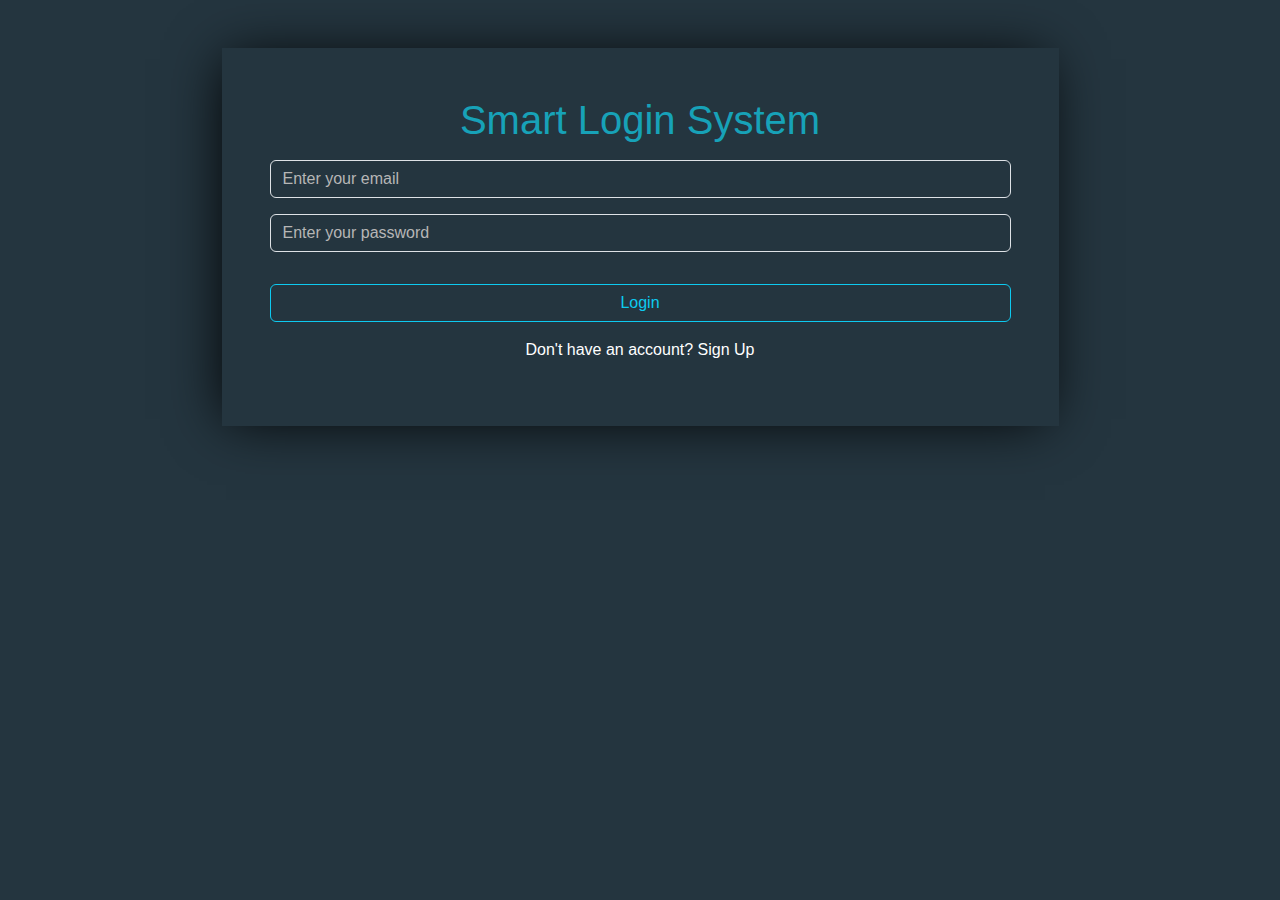
<file: index.html>
<!DOCTYPE html>
<html lang="en">

<head>
    <meta charset="UTF-8">
    <meta name="viewport" content="width=device-width, initial-scale=1.0">
    <title>Login</title>
    <link rel="stylesheet" href="./CSS/all.min.css">
    <link rel="stylesheet" href="./CSS/bootstrap.min.css">
    <link rel="stylesheet" href="./CSS/style.CSS">
</head>

<body>
    <Section class="main w-100 min-vh-100" id="login">
        <div class="container text-center py-5">
            <div class="login-form w-75 m-auto p-5">
                <h1>Smart Login System</h1>
                <input type="email" class="form-control my-3" id="signInEmail" placeholder="Enter your email">
                <input type="Password" class="form-control mb-3" id="signInPassword" placeholder="Enter your password">
                <p id="incorrectInput"></p>
                <button id="submitBtn" type="submit" class="btn btn-outline-info w-100  my-3"
                    onclick="login()">Login</button>
                <p class="text-white">Don't have an account? <a class="text-white text-decoration-none signin-signup"
                        href="./signup.html">Sign&nbsp;Up</a></p>

            </div>


        </div>



    </Section>




    <script src="./JS/bootstrap.bundle.min.js"></script>
    <script src="./JS/index.js"></script>
</body>

</html>
</file>
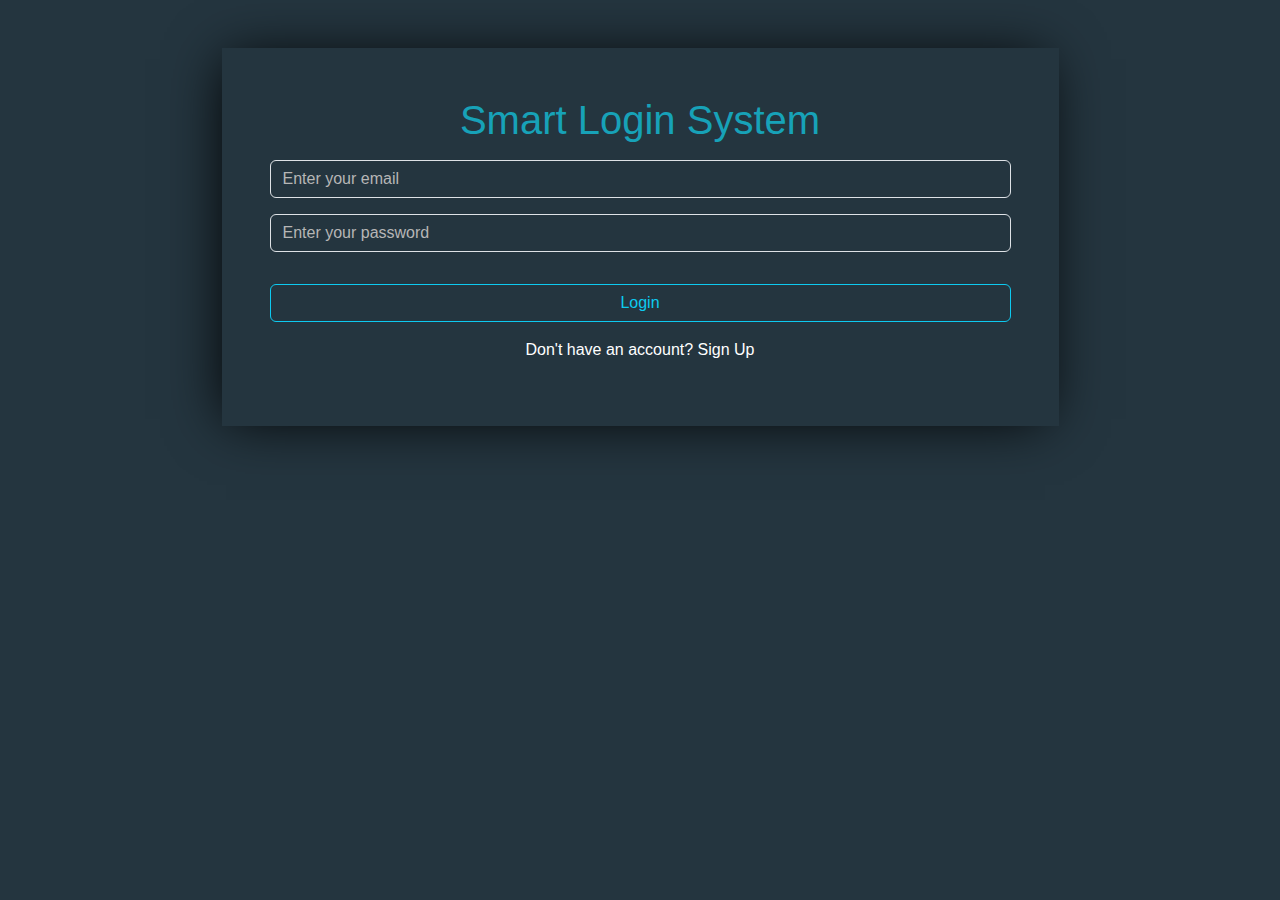
<file: home.html>
<head>
    <meta charset="UTF-8">
    <meta name="viewport" content="width=device-width, initial-scale=1.0">
    <title>Login</title>
    <link rel="stylesheet" href="./CSS/all.min.css">
    <link rel="stylesheet" href="./CSS/bootstrap.min.css">
    <link rel="stylesheet" href="./CSS/style.CSS">
</head>

<body>
    <Section class="main w-100 min-vh-100 position-relative" id="home">
        <nav class="navbar navbar-expand-lg navbar-dark position-fixed start-0 top-0 end-0 buttom-0 bg-body-tertiary">
            <div class="container">
                <a class="navbar-brand" href="#">SMART LOGIN</a>
                <button class="navbar-toggler" type="button" data-bs-toggle="collapse"
                    data-bs-target="#navbarSupportedContent" aria-controls="navbarSupportedContent"
                    aria-expanded="false" aria-label="Toggle navigation">
                    <span class="navbar-toggler-icon"></span>
                </button>
                <div class="collapse navbar-collapse" id="navbarSupportedContent">
                    <ul class="navbar-nav ms-auto mb-lg-0">
                        <li class="nav-item">
                            <a class="btn btn-outline-warning logout-btn" aria-current="page" href="./index.html"
                                onclick="logout()">Logout</a>
                        </li>
                    </ul>
                </div>
            </div>
        </nav>

        <div class="container h-100 text-center d-flex flex-column justify-content-center">
            <div class="login-form  m-auto p-5 w-75 " id="home">
                <h1 class="username" id="userMessage"></h1>

            </div>


        </div>



    </Section>




    <script src="./JS/bootstrap.bundle.min.js"></script>
    <script src="./JS/index.js"></script>
</body>

</html>
</file>
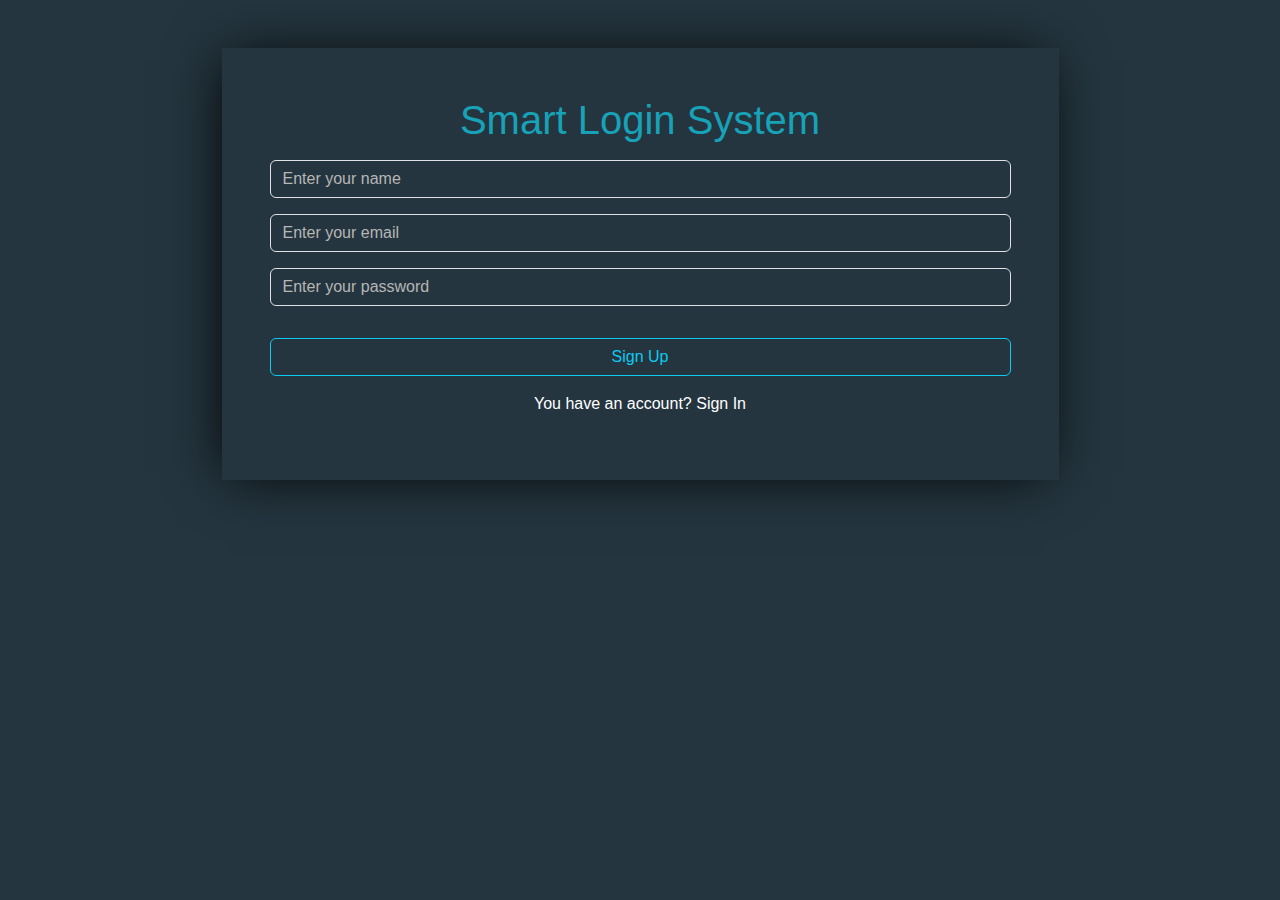
<file: signup.html>
<!DOCTYPE html>
<html lang="en">

<head>
    <meta charset="UTF-8">
    <meta name="viewport" content="width=device-width, initial-scale=1.0">
    <title>Login</title>
    <link rel="stylesheet" href="./CSS/all.min.css">
    <link rel="stylesheet" href="./CSS/bootstrap.min.css">
    <link rel="stylesheet" href="./CSS/style.CSS">
</head>

<body>
    <Section class="main w-100 min-vh-100" id="signUp">
        <div class="container text-center py-5">
            <div class="login-form w-75 m-auto p-5">
                <h1>Smart Login System</h1>
                <input type="text" class="form-control my-3" id="signUpName" placeholder="Enter your name">
                <input type="email" class="form-control mb-3" id="signUpEmail" placeholder="Enter your email">
                <input type="Password" class="form-control mb-3" id="signUpPassword" placeholder="Enter your password">
                <p id="signUpState"></p>
                <button class="btn btn-outline-info w-100 my-3" onclick="signUp()">Sign Up</button>
                <p class="text-white">You have an account? <a class="text-white text-decoration-none signin-signup"
                        href="./index.html">Sign&nbsp;In</a></p>

            </div>


        </div>



    </Section>




    <script src="./JS/bootstrap.bundle.min.js"></script>
    <script src="./JS/index.js"></script>
</body>

</html>
</file>
<file: CSS/style.CSS>
/* Start General Style */
* {
  margin: 0;
  padding: 0;
  box-sizing: border-box;
}

body {
  font-family: "Titillium Web", sans-serif;
}
/* End General Style */

.main,
.login-form {
  background-color: #24353f;
}

.login-form {
  box-shadow: -5px 2px 54px -9px rgba(0, 0, 0, 1);
}

h1 {
  color: #17a2b8;
}

/* Start Input Styling */
input,
textarea {
  background-color: transparent !important;
  color: #fff !important;
}
input:focus,
textarea:focus {
  box-shadow: 0 0 0 0 transparent !important;
}
input::placeholder {
  color: rgb(182, 182, 182) !important;
}
/* End Input Styling */

.signin-signup:hover {
  text-decoration: underline !important;
}

.Logout-btn {
  display: block;
  --bs-btn-color: #fff;
  color: rgb(182, 182, 182);
  --bs-btn-hover-color: #fff;
}

/* Start Home Navbar */

.bg-body-tertiary {
  background-color: #24353f !important;
}

.navbar-brand {
  color: #fff;
  --bs-navbar-brand-hover-color: #fff;
}

.navbar {
  box-shadow: -5px 2px 54px -9px rgba(0, 0, 0, 1);
}

/* End Home Navbar */
</file>
